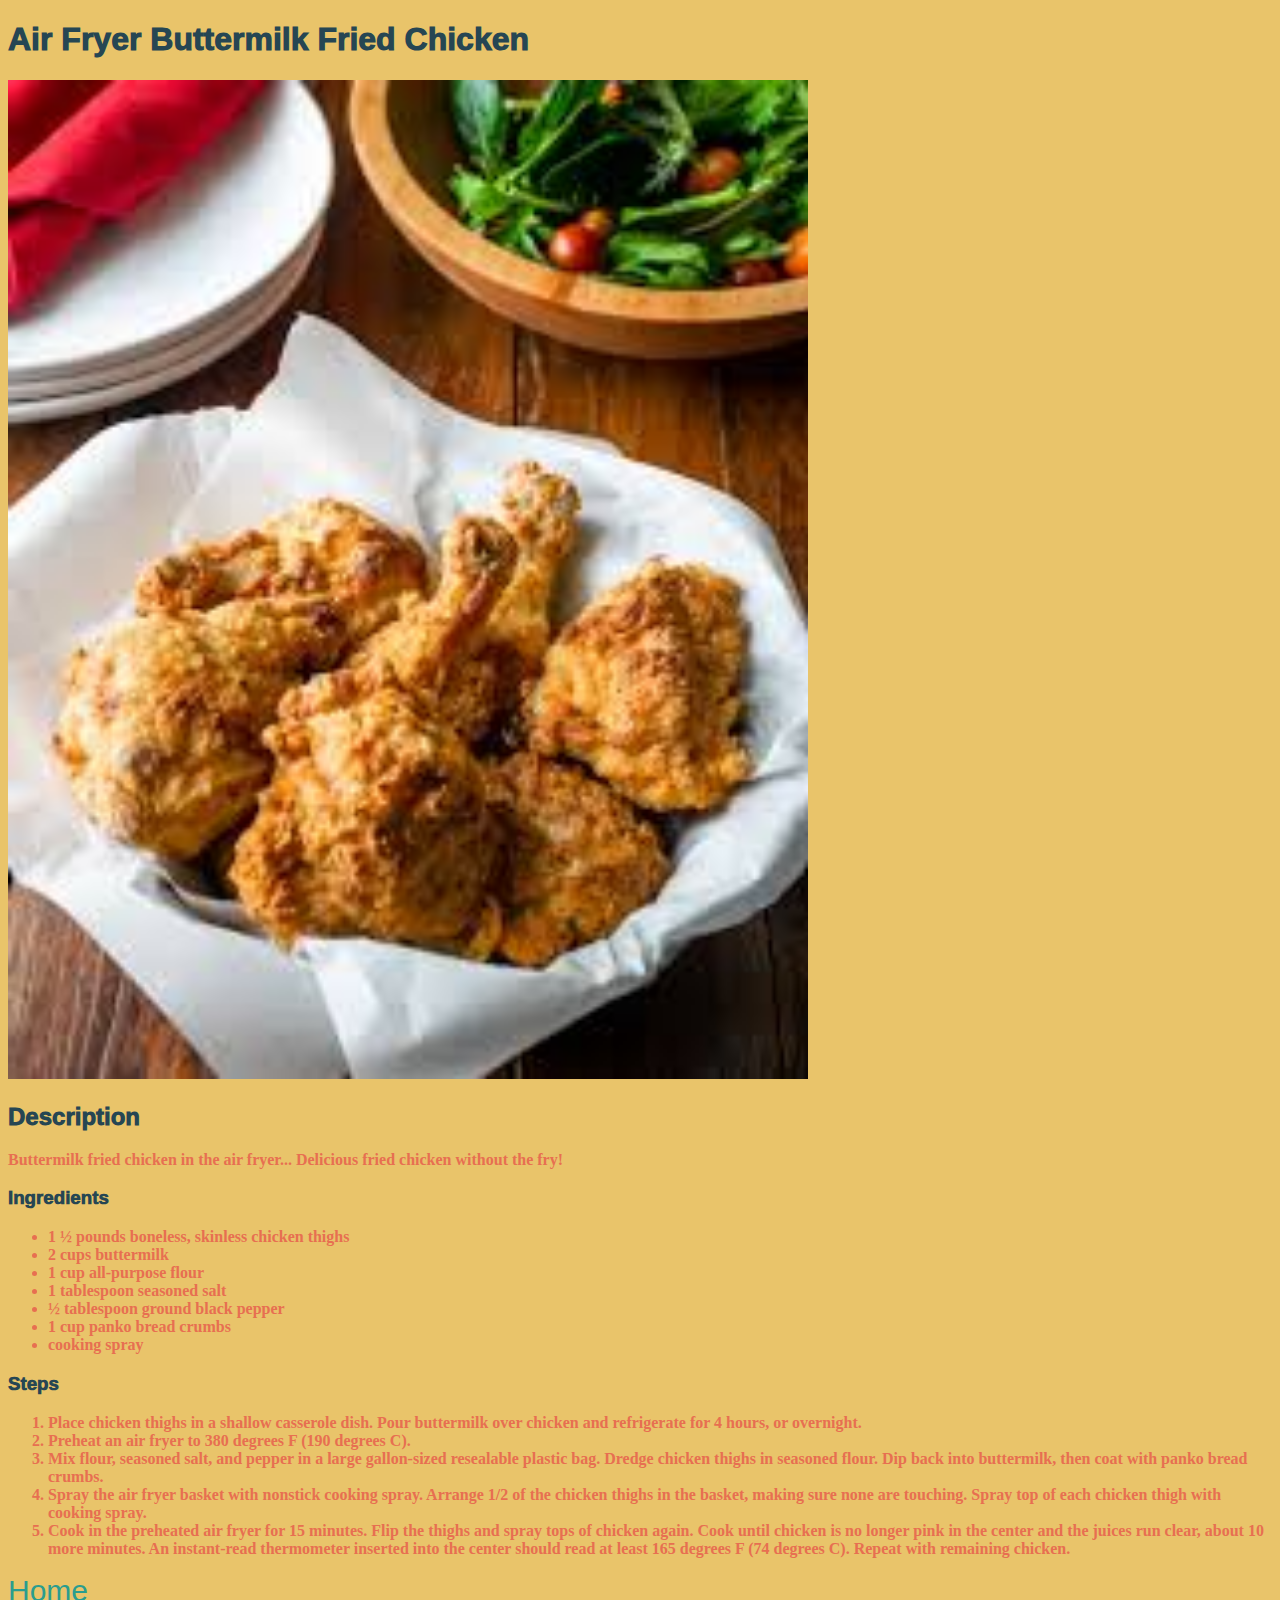
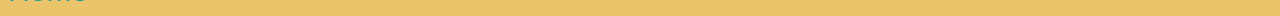
<file: recipes/air-fryer-buttermilk-chicken.html>
<!DOCTYPE html>
<html lang="en">
    <head>
        <meta charset="utf-8">
        <title>Air Fryer Buttermilk Fried Chicken</title>
        <link rel="stylesheet" href="../CSS/styles.css">

    </head>
    <body>
        <h1>Air Fryer Buttermilk Fried Chicken</h1>
        <img src="../img/air-fried-chicken.jpeg" alt="Air Fryer Buttermilk Fried Chicken<">
        <h2>Description</h2>
        <p>Buttermilk fried chicken in the air fryer... Delicious fried chicken without the fry!</p>
        <h3>Ingredients</h3>
        <ul>
            <li>1 ½ pounds boneless, skinless chicken thighs</li>
            <li>2 cups buttermilk</li>
            <li>1 cup all-purpose flour</li>
            <li>1 tablespoon seasoned salt</li>
            <li>½ tablespoon ground black pepper</li>
            <li>1 cup panko bread crumbs</li>
            <li>cooking spray</li>
        </ul>
        <h3>Steps</h3>
        <ol>
            <li>Place chicken thighs in a shallow casserole dish. Pour buttermilk over chicken and refrigerate for 4 hours, or overnight.</li>
            <li>Preheat an air fryer to 380 degrees F (190 degrees C).</li>
            <li>Mix flour, seasoned salt, and pepper in a large gallon-sized resealable plastic bag. Dredge chicken thighs in seasoned flour. Dip back into buttermilk, then coat with panko bread crumbs.</li>
            <li>Spray the air fryer basket with nonstick cooking spray. Arrange 1/2 of the chicken thighs in the basket, making sure none are touching. Spray top of each chicken thigh with cooking spray.</li>
            <li>Cook in the preheated air fryer for 15 minutes. Flip the thighs and spray tops of chicken again. Cook until chicken is no longer pink in the center and the juices run clear, about 10 more minutes. An instant-read thermometer inserted into the center should read at least 165 degrees F (74 degrees C). Repeat with remaining chicken.</li>
        </ol>
        <a href="../index.html">Home</a>
    </body>
</html>
</file>
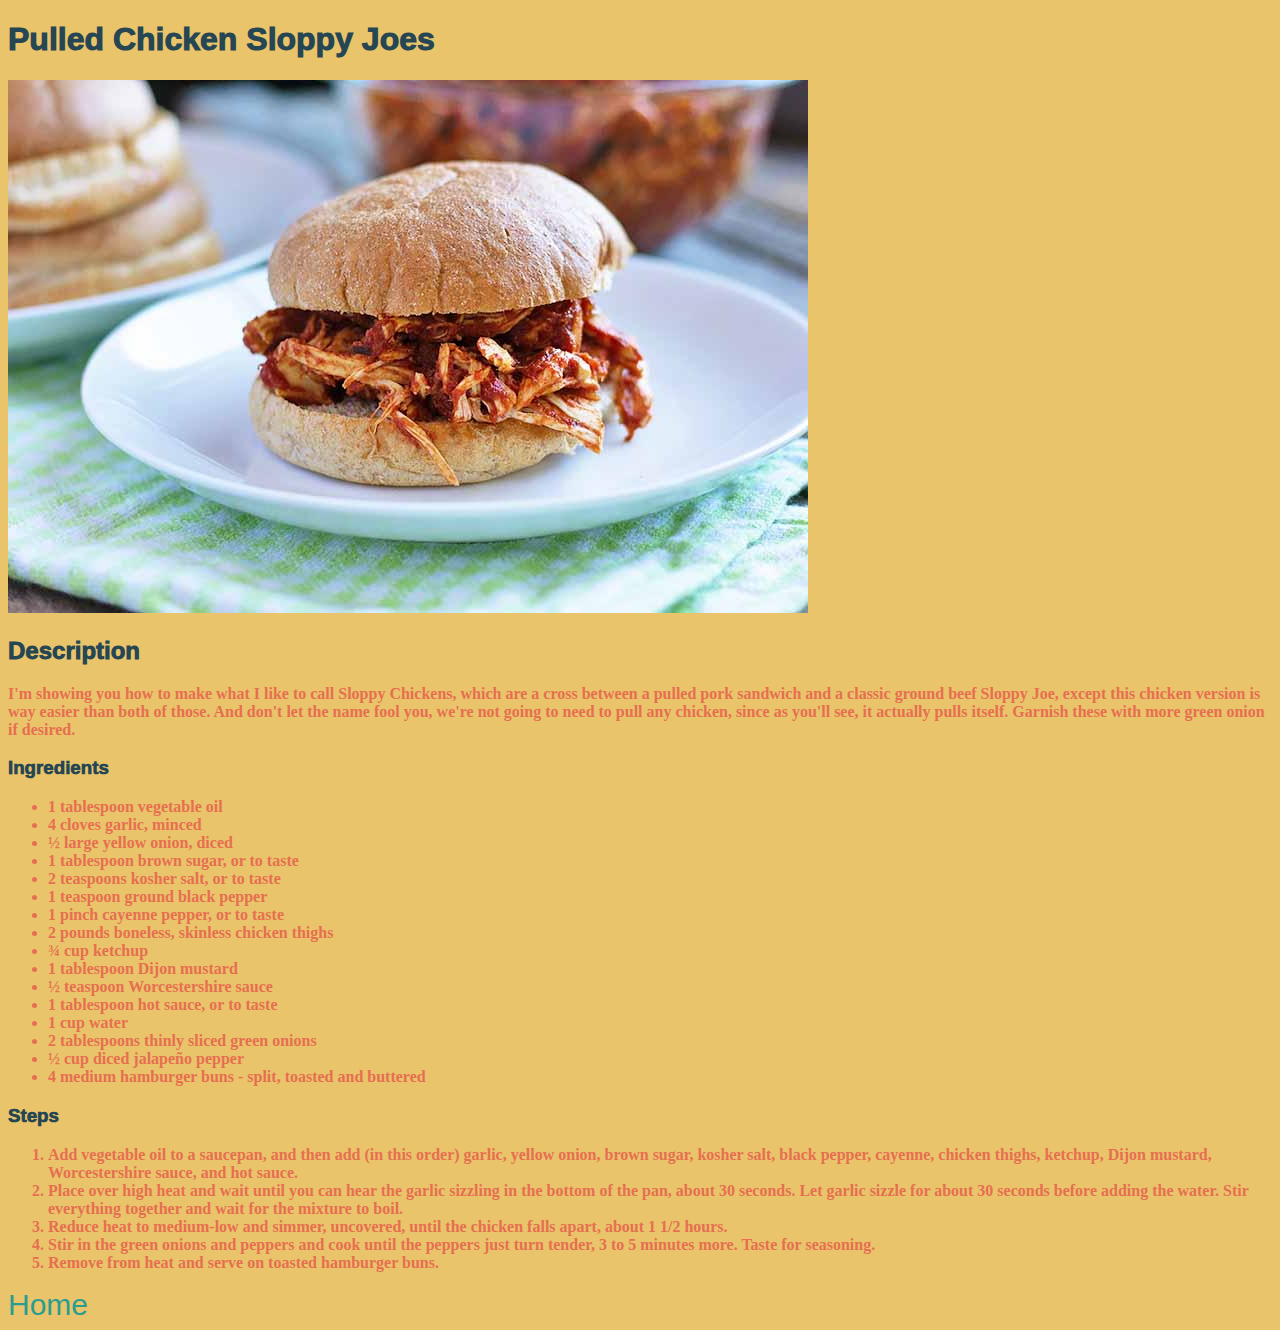
<file: recipes/pulled-chicken-sloppy-joes.html>
<!DOCTYPE html>
<html lang="en">
    <head>
        <meta charset="utf-8">
        <title>Pulled Chicken Sloppy Joes</title>
        <link rel="stylesheet" href="../CSS/styles.css">

    </head>
    <body>
        <h1>Pulled Chicken Sloppy Joes</h1>
        <img src="../img/pulled-chicken-sloppy -joes.jpg" alt="Pulled Chicken Sloppy Joes">
        <h2>Description</h2>
        <p>I'm showing you how to make what I like to call Sloppy Chickens, which are a cross between a pulled pork sandwich and a classic ground beef Sloppy Joe, except this chicken version is way easier than both of those. And don't let the name fool you, we're not going to need to pull any chicken, since as you'll see, it actually pulls itself. Garnish these with more green onion if desired.</p>
        <h3>Ingredients</h3>
        <ul>
            <li>1 tablespoon vegetable oil</li>
            <li>4 cloves garlic, minced</li>
            <li>½ large yellow onion, diced</li>
            <li>1 tablespoon brown sugar, or to taste</li>
            <li>2 teaspoons kosher salt, or to taste</li>
            <li>1 teaspoon ground black pepper</li>
            <li>1 pinch cayenne pepper, or to taste</li>
            <li>2 pounds boneless, skinless chicken thighs</li>
            <li>¾ cup ketchup</li>
            <li>1 tablespoon Dijon mustard</li>
            <li>½ teaspoon Worcestershire sauce</li>
            <li>1 tablespoon hot sauce, or to taste</li>
            <li>1 cup water</li>
            <li>2 tablespoons thinly sliced green onions</li>
            <li>½ cup diced jalapeño pepper</li>
            <li>4 medium hamburger buns - split, toasted and buttered</li>
        </ul>
        <h3>Steps</h3>
        <ol>
            <li>Add vegetable oil to a saucepan, and then add (in this order) garlic, yellow onion, brown sugar, kosher salt, black pepper, cayenne, chicken thighs, ketchup, Dijon mustard, Worcestershire sauce, and hot sauce.</li>
            <li>Place over high heat and wait until you can hear the garlic sizzling in the bottom of the pan, about 30 seconds. Let garlic sizzle for about 30 seconds before adding the water. Stir everything together and wait for the mixture to boil.</li>
            <li>Reduce heat to medium-low and simmer, uncovered, until the chicken falls apart, about 1 1/2 hours.</li>
            <li>Stir in the green onions and peppers and cook until the peppers just turn tender, 3 to 5 minutes more. Taste for seasoning.</li>
            <li>Remove from heat and serve on toasted hamburger buns.</li>
        </ol>
        <a href="../index.html">Home</a>
    </body>
</html>
</file>
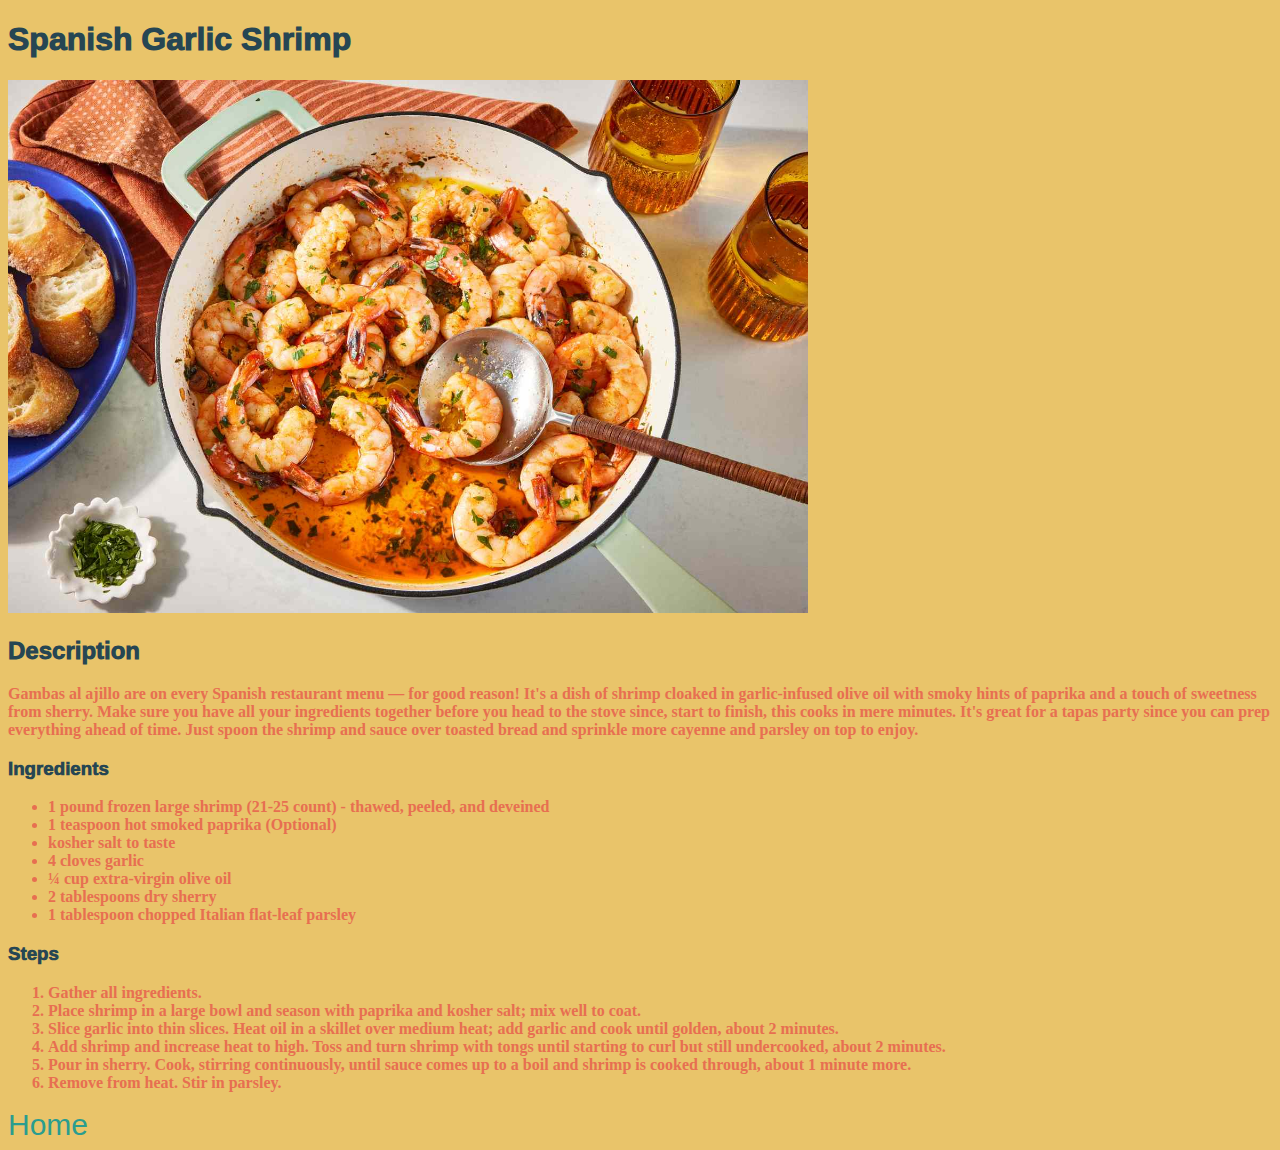
<file: recipes/spanish-garlic-shrimp.html>
<!DOCTYPE html>
<html lang="en">
    <head>
        <meta charset="utf-8">
        <title>Spanish Garlic Shrimp</title>
        <link rel="stylesheet" href="../CSS/styles.css">

    </head>
    <body>
        <h1>Spanish Garlic Shrimp</h1>
        <img src="../img/spanish-garlic-shrimp.jpg" alt="Spanish Garlic Shrimp">
        <h2>Description</h2>
        <p>Gambas al ajillo are on every Spanish restaurant menu — for good reason! It's a dish of shrimp cloaked in garlic-infused olive oil with smoky hints of paprika and a touch of sweetness from sherry. Make sure you have all your ingredients together before you head to the stove since, start to finish, this cooks in mere minutes. It's great for a tapas party since you can prep everything ahead of time. Just spoon the shrimp and sauce over toasted bread and sprinkle more cayenne and parsley on top to enjoy.</p>
        <h3>Ingredients</h3>
        <ul>
            <li>1 pound frozen large shrimp (21-25 count) - thawed, peeled, and deveined</li>
            <li>1 teaspoon hot smoked paprika (Optional)</li>
            <li>kosher salt to taste</li>
            <li>4 cloves garlic</li>
            <li>¼ cup extra-virgin olive oil</li>
            <li>2 tablespoons dry sherry</li>
            <li>1 tablespoon chopped Italian flat-leaf parsley</li>
        </ul>
        <h3>Steps</h3>
        <ol>
            <li>Gather all ingredients.</li>
            <li>Place shrimp in a large bowl and season with paprika and kosher salt; mix well to coat.</li>
            <li>Slice garlic into thin slices. Heat oil in a skillet over medium heat; add garlic and cook until golden, about 2 minutes.</li>
            <li>Add shrimp and increase heat to high. Toss and turn shrimp with tongs until starting to curl but still undercooked, about 2 minutes.</li>
            <li>Pour in sherry. Cook, stirring continuously, until sauce comes up to a boil and shrimp is cooked through, about 1 minute more.</li>
            <li>Remove from heat. Stir in parsley.</li>
        </ol>
        <a href="../index.html">Home</a>
    </body>
</html>
</file>
<file: CSS/styles.css>
body {
    background-color: #e9c46a;
}
h1, h2, h3 {
    color: #264653;
    font-family: Arial, Helvetica, sans-serif;
    font-weight: 1000;
}
p, ul, ol {
    color: #e76f51;
    font-weight: 700;
}
a {
    font-family: Arial, Helvetica, sans-serif;
    color: #2a9d8f;
    font-size: 30px;
    text-decoration: none;
}
img {
    width: 800px;
}
.listitem {
    display: inline;
    border: solid #2a9d8f 2px;
    padding-top: 10px;
    padding-bottom: 3px;
    padding-left: 5px;
    padding-right: 5px;
    background-color:rgb(219, 216, 216);
}
.listitem:hover {
    display: inline;
    border: solid #264653 2px;
    color:#264653;
    padding-top: 10px;
    padding-bottom: 3px;
    padding-left: 5px;
    padding-right: 5px;
    font-size: 120%;
}
.menu {
    margin: 0px 100px;
    background-color: #e9ce88;
    padding: 10px 10px;
    text-align: center;
}
.button:hover {
    color:#264653;
}
.title  {
    text-align: center;
}
</file>
